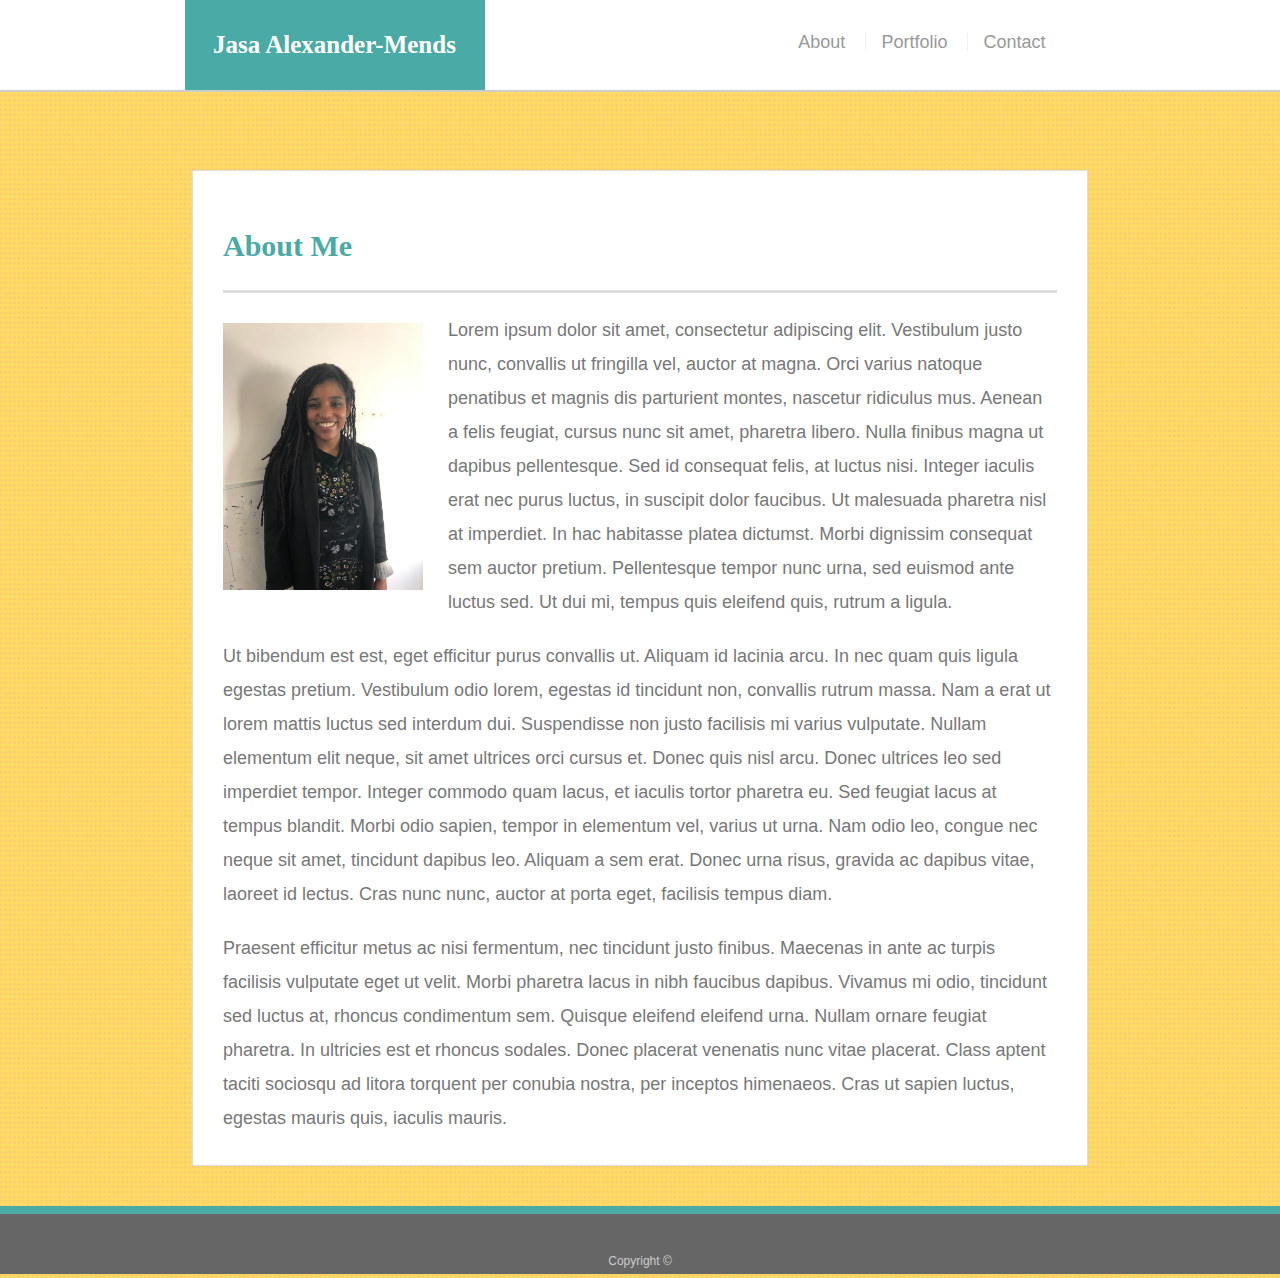
<file: index.html>
<!DOCTYPE html>
<html lang="en">
<head>
    <meta charset="UTF-8">
    <meta name="viewport" content="width=device-width, initial-scale=1.0">
    <meta http-equiv="X-UA-Compatible" content="ie=edge">
    <title>Meet Jasa A.M.</title>
    <link href="assets/css/style.css" type="text/css" rel="stylesheet">
</head>
<body>
    
    <header id="masthead">
        <div class="container">
            <a href="index.html" id="logo">Jasa Alexander-Mends</a>
            <nav>
                <a href="index.html">About</a>
                <a href="portfolio/index.html">Portfolio</a>
                <a href="contact/index.html">Contact</a>
            </nav>
        </div>
    </header>

    <div id="main-container" class="container">
        <section class="main-section">
            <h1>About Me</h1>

            <img src="assets/images/jasa-main-photo.jpg" class="auth-image" alt="Jasa Alexander-Mends" title="Jasa Smiling at Work">
        
            <p>
                Lorem ipsum dolor sit amet, consectetur adipiscing elit. Vestibulum justo nunc, convallis ut fringilla vel, auctor at magna. Orci varius natoque penatibus et magnis dis parturient montes, nascetur ridiculus mus. Aenean a felis feugiat, cursus nunc sit amet, pharetra libero. Nulla finibus magna ut dapibus pellentesque. Sed id consequat felis, at luctus nisi. Integer iaculis erat nec purus luctus, in suscipit dolor faucibus. Ut malesuada pharetra nisl at imperdiet. In hac habitasse platea dictumst. Morbi dignissim consequat sem auctor pretium. Pellentesque tempor nunc urna, sed euismod ante luctus sed. Ut dui mi, tempus quis eleifend quis, rutrum a ligula.
            </p>
        
            <p>
                Ut bibendum est est, eget efficitur purus convallis ut. Aliquam id lacinia arcu. In nec quam quis ligula egestas pretium. Vestibulum odio lorem, egestas id tincidunt non, convallis rutrum massa. Nam a erat ut lorem mattis luctus sed interdum dui. Suspendisse non justo facilisis mi varius vulputate. Nullam elementum elit neque, sit amet ultrices orci cursus et. Donec quis nisl arcu. Donec ultrices leo sed imperdiet tempor. Integer commodo quam lacus, et iaculis tortor pharetra eu. Sed feugiat lacus at tempus blandit. Morbi odio sapien, tempor in elementum vel, varius ut urna. Nam odio leo, congue nec neque sit amet, tincidunt dapibus leo. Aliquam a sem erat. Donec urna risus, gravida ac dapibus vitae, laoreet id lectus. Cras nunc nunc, auctor at porta eget, facilisis tempus diam.
            </p>
        
            <p>
                Praesent efficitur metus ac nisi fermentum, nec tincidunt justo finibus. Maecenas in ante ac turpis facilisis vulputate eget ut velit. Morbi pharetra lacus in nibh faucibus dapibus. Vivamus mi odio, tincidunt sed luctus at, rhoncus condimentum sem. Quisque eleifend eleifend urna. Nullam ornare feugiat pharetra. In ultricies est et rhoncus sodales. Donec placerat venenatis nunc vitae placerat. Class aptent taciti sociosqu ad litora torquent per conubia nostra, per inceptos himenaeos. Cras ut sapien luctus, egestas mauris quis, iaculis mauris.
            </p>

        </section>

    </div>

    <footer>
        <div class="container">
            Copyright &copy;
        </div>  
    </footer>
</body>

</html>
</file>
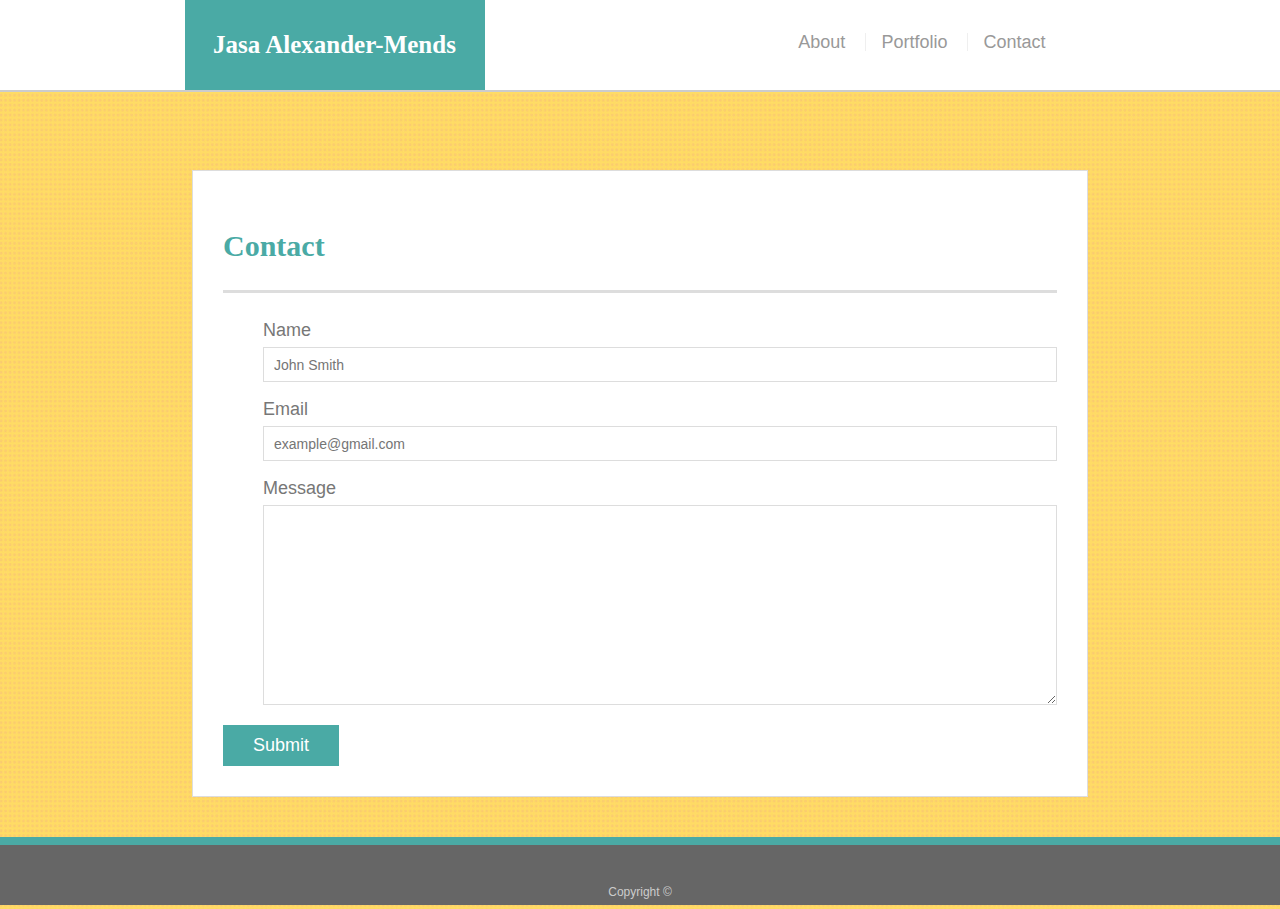
<file: contact/index.html>
<!DOCTYPE html>
<html lang="en">
<head>
    <meta charset="UTF-8">
    <meta name="viewport" content="width=device-width, initial-scale=1.0">
    <meta http-equiv="X-UA-Compatible" content="ie=edge">
    <title>Contact Jasa</title>
    <link rel="stylesheet" type="text/css" href="../assets/css/style.css">
</head>

<body>

    <header id="masthead">
        <div class="container">
            <a href="../index.html" id="logo">Jasa Alexander-Mends</a>
            <nav>
                <a href="../index.html">About</a>
                <a href="../portfolio/index.html">Portfolio</a>
                <a href="../contact/index.html">Contact</a>
            </nav>
        </div>
    </header>

    <div id="main-container" class="container">
        <section class="main-section">
            <h1>Contact</h1>

            <form id="contact-form">
                <ul>
                    <li>
                        <label for="name">Name</label>
                        <input type="text" id="name" name="name" placeholder="John Smith" required="required">
                    </li>
                    <li>
                        <label for="email">Email</label>
                        <input type="email" id="email" name="email" placeholder="example@gmail.com" required="required">
                    </li>
                    <li>
                        <label for="message">Message</label>
                        <textarea id="message" name="message" required="required"></textarea>
                    </li>
                </ul>
                <input type="submit">
            </form>

        </section>
    
    </div>
        
    <footer>
        <div class="container">
            Copyright &copy;
        </div>
    </footer>
</body>

</html>
</file>
<file: assets/css/style.css>
body {
    font-family: Arial, "Helvetica Neue", Helvetica, sans-serif;
    font-size: 18px;
    line-height: 34px;
    color: #777777;
    background: url("../images/halftone-yellow.png");
    margin: 0;
}
 * {
     box-sizing: border-box;
 }

 /* general */
 .container {
     width: 100%;
     max-width: 960px; 
     margin: 0 auto;
     clear: both;
 }

 h1,
 h2,
 h3, 
 p {
     margin-bottom: 20px;
 }

 p:last-child {
     margin-bottom: 0;
 }

 h1,
 h2,
 h3 {
     font-family: Georgia, 'Times New Roman', Times, serif;
     font-weight: 700;
     color: #4aaaa5;
 }

 h1 {
     padding-bottom: 20px;
     font-size: 30px;
     line-height: 49px;
     border-bottom: 3px solid #dddddd;
 }

 h2,
 h3 {
     font-size: 22px;
 } 

 /* header */

 #masthead {
     position: fixed;
     z-index: 99;
     width: 100%;
     margin: 0 0 30px;
     overflow: auto;
     color: #ffffff;
     border-bottom: 2px solid #cccccc;
 }

 #logo {
     float: left;
     width: 300px;
     height: 90px;
     font-family: Georgia, 'Times New Roman', Times, serif;
     font-size:25px;
     font-weight: 700;
     line-height: 90px;
     color: #ffffff;
     text-align: center;
     text-decoration: none;
     background: #4aaaa5;
 }

 nav {
     float: right;
     margin-top: 25px;
 }

 nav a {
     display: inline-block;
     padding-left: 15px;
     margin-left: 15px;
     line-height: 18px;
     color: #999;
     text-decoration: none;
     border-left: 1px solid #efefef;
 }

 nav a:first-child {
     border-left: 0 none; 
 }

 /* footer */

 footer {
     padding: 30px 0;
     clear: both;
     font-size: 12px;
     color: #ffffff;
     color: #cccccc;
     text-align: center;
     background: #666666;
     border-top: 8px solid #4aaaa5;
     height: 50px;
 }

 h3, h2 {
     padding-bottom: 20px;
     margin-bottom: 15px;
     line-height: 22px;
     border-bottom: 2px solid #eeeeee;
 }

 /* main */


 #main-container {
     padding-top: 130px;
     min-height: calc(100vh - 70px);
     /*margin: 0;*/
 }

 .main-section {
     float: left;
     width: 100%;
     max-width: 960px;
     padding: 30px;
     margin: 0 0 40px;
     background: #ffffff;
     border: 1px solid #dddddd;
 }

 /* portfolio page */

 .work {
     position: relative;
     float: left;
     width: 274px;
     min-height: 274px;
     margin: 20px 0 250px;
     overflow: auto;
 }


 .work:nth-child(even) {
     margin-right: 40px; 
 }

 .work img {
     width: 100%;
     border: 0 none;
     opacity: 0.8;
 }

 .work h3 {
     position: absolute;
     bottom: 20px;
     width: 100%;
     padding: 15px;
     margin-bottom: 0;
     font-weight: 300;
     line-height: 30px;
     color: #ffffff;
     text-align: center;
     background: #4aaaa5;
     border-bottom: 0;
 }

 .auth-image {
     float: left;
     width: 200px;
     height: auto;
     margin-top: 10px;
     margin-right: 25px;
 }

 /* contact page */

 #contact-form ul {
     margin-bottom: 20px;
     list-style: none;
 }

 #contact-form li {
     margin-bottom: 10px;
 }

 label,
 input[type=text],
 input[type=email],
 textarea {
     display: block;
     width: 100%;
 }

 input[type=text],
 input[type=email],
 textarea {
     height: 35px;
     padding: 0 10px;
     font-size: 14px;
     border: 1px solid #dddddd;
 }

 textarea {
     height: 200px;
 }

input[type=submit] {
    padding: 10px 30px;
    font-size: 18px;
    color: #ffffff;
    cursor: pointer;
    background: #4aaaa5;
    border: 0 none;
}


/* The margins around my main content could be fixed further.
The margins b/t my portfolio content need to be adjusted. */
@media only screen and (min-width: 980px) {
    #masthead {
        width: 100%;
        position: absolute;
        background: #ffffff;
        padding-right: 50px;
    }
    
    .main-section {
        width: 100%;
        max-height: 90;
        /* float: none; */
        margin: 40px;
        position: relative;
        left: -40px;
        overflow: auto;
    }

    .container {
        width: 70%;
    }
}

/* There's a break in the responsiveness. 
    I would need to add another media query, or find other solution so that b/t 641-768 px screens, the nav retained a white background.
    Also, the form content overflows the main content at a point.  
My bottom margins could be greater it seems between the end of the main content and the footer. */

@media only screen and (max-width: 768px) {

    /* header */
    #masthead {
        width: 100%;
        position: absolute;
        padding-right: 50px;
    }

    /* contact page */
    #contact-form ul {
        position: relative;
        left: -40px;
    }

    #contact-form {
        width: 105%;
    }

    label,
    input[type=text],
    input[type=email],
    textarea {
        display: block;
        width: 700px;
    }

    /* portfolio */

    .work { 
        width: 45%;
        margin: 10px auto;
        position: relative;
        right: -15px;
    }


}



 

/* I would need to align header with rest of content. 
I need to fix the margins on the main content section and spacing of inputs/textarea on my form.
The portfolio pictures overflow the rest the main section when the screen is minimized all the way.
The contact form is also too wide - my width needs to be fixed in this section. */
@media only screen and (max-width: 640px) {
   
    /* general */
     body {
        line-height: 30px;
    }
 
     h1, h2 {
         margin-bottom: 0 auto;
     }
 
     /* header */
     #logo {
         padding: 10px 20px;
         width: 100%;
     }
 
     #masthead {
         position: static;
         margin: none;
         text-align: center;
         border: none;
     }
 
     /* margin between this and top is too big. when i narrow, it seems to make nav bar unclickable */
     /* I would need to fix the margins in the main-section b/t my pictures.
     Also, the pictures overflow the main section when the screen is minimized fully - I'd want to address this overflow.  */
     nav {
         /* float: left; */
         display: block;
         background: #ffffff;
         margin: 0 auto;
         width: 100%;
         margin-bottom: 10px;
         padding: 20px 20px;
     }
 
     nav a {
         z-index: 99;
     }
     
 
     /* main */
     #main-container {
         width: 95%;
         margin: 5px;
         margin-left: auto;
         margin-left: auto;
         margin-top: 5px;
         position: relative;
         bottom: 75px;
     }
 
     /* about page */
     p:last-child {
         margin-bottom: 20;
     }
 
     .main-container {
         float: none;
     }
     
     .auth-image {
         margin: auto;
         float: none;
         clear: both;
         width: 100%;
         height: 25%;
     }
 
     p {
         clear: both;
         width: 100%;
         padding: 20px;
     }
 
     /* contact page */
 
     #contact-form ul {
         position: relative;
         left: -40px;
     }
 
     #contact-form {
         width: 100%;
     }

     label,
    input[type=text],
    input[type=email],
    textarea {
    display: block;
    width: 95%;
    }
 
     /* portfolio */
 
     .work img {
         width: 350px;
         border: 0 none;
         opacity: 0.8;
         margin-bottom: 0;
         overflow: auto;
     }
 
     .work {
         position: relative;
         left: 75px;
         padding: 5px;
         width: 100%;
         overflow: auto;
         margin-left: auto;
         margin-right: auto;
     }
 
     .work h3 {
         width: 350px;
         padding: 20px;
     }
 
 
 }
</file>
